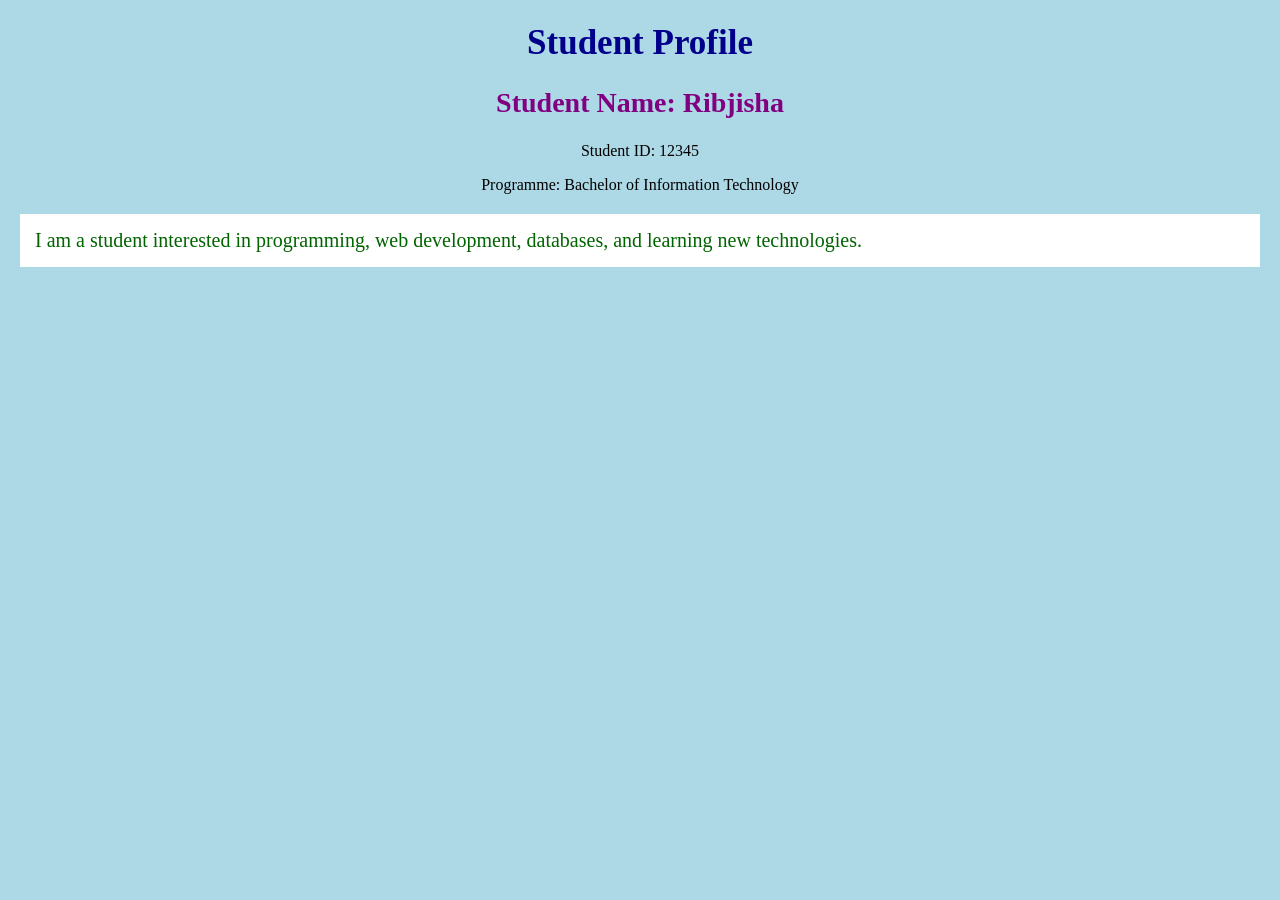
<file: studentprofile.html>
<!DOCTYPE html>
<html>
<head>
    <title>Student Profile</title>
    <!-- Internal CSS -->
    <style>
        body {
            background-color: lightblue;
            text-align: center;
        }

        h1 {
            color: darkblue;
            font-size: 35px;
        }
    </style>

    <!-- External CSS -->
    <link rel="stylesheet" href="style.css">
</head>
<body>

    <h1>Student Profile</h1>

    <!-- Inline CSS -->
    <h2 style="color: purple; font-size: 28px;">
        Student Name: Ribjisha
    </h2>

    <p>Student ID: 12345</p>

    <p>Programme: Bachelor of Information Technology</p>

    <p class="description">
        I am a student interested in programming, web development,
        databases, and learning new technologies.
    </p>

</body>
</html>
</file>
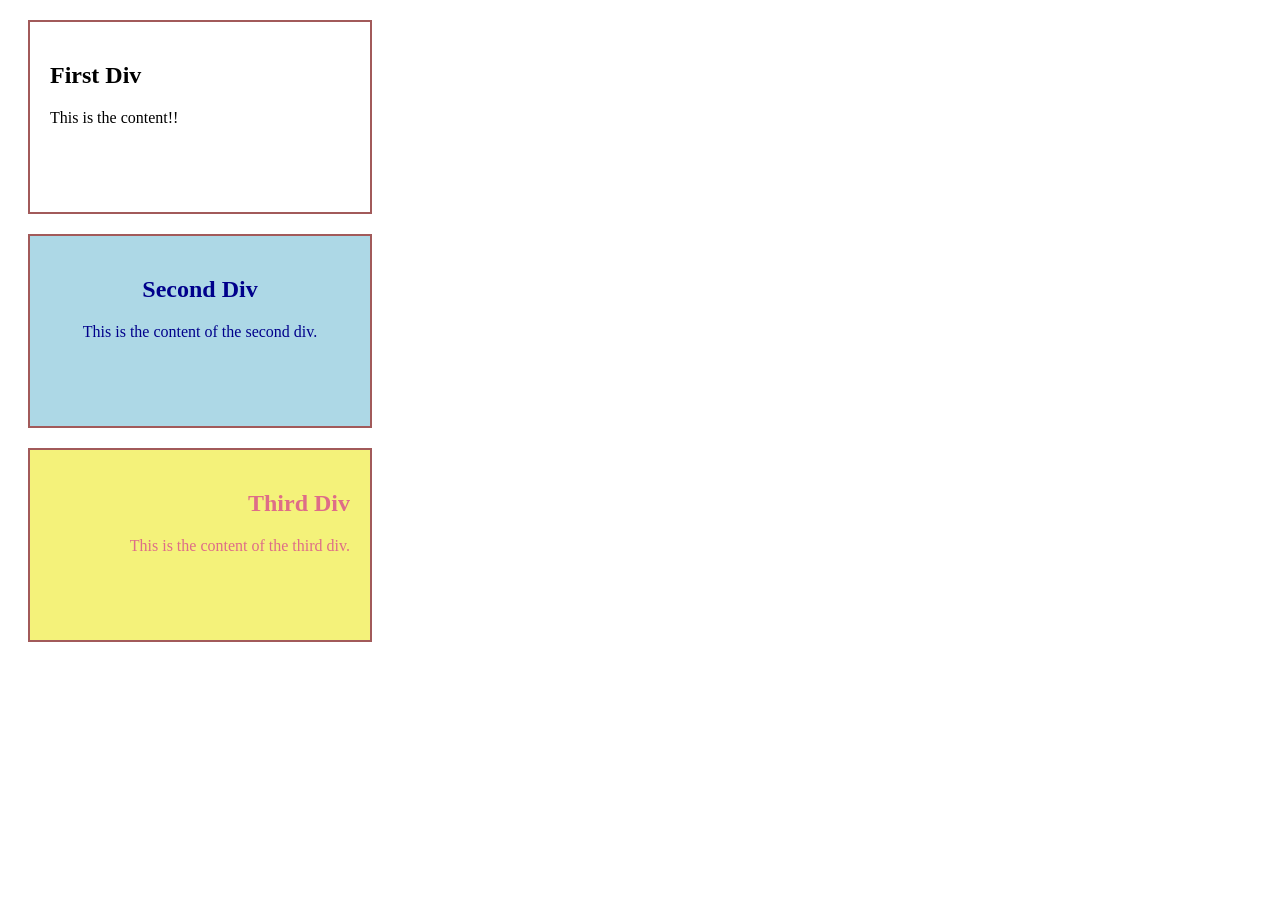
<file: task2.html>
<!DOCTYPE html>
<html lang="en">
<head>
    <title>Document</title>
    <link rel="stylesheet" href="task2.css">
</head>
<body>
    <div>
        <h2>First Div</h2>
        <p>This is the content!!</p>
    </div>

    <div class="second">
        <h2>Second Div</h2>
        <p>This is the content of the second div.</p>
    </div>

    <div id="third">
        <h2>Third Div</h2>
        <p>This is the content of the third div.</p>
    </div>

</body>
</html>
</file>
<file: style.css>
body {
    margin: 20px;
}

.description {
    background-color: white;
    color: darkgreen;
    font-size: 20px;
    text-align: justify;
    padding: 15px;
}
</file>
<file: task2.css>
/* Element selector - common properties for all divs */
div {
    border: 2px solid rgb(162, 90, 90);
    padding: 20px;
    margin: 20px;
    height: 150px;
    width: 300px;
}
.second {
    background-color: lightblue;
    color: darkblue;
    text-align: center;
}
#third {
    background-color: rgb(244, 242, 122);
    color: rgb(222, 109, 136);
    text-align: right;
}
</file>
